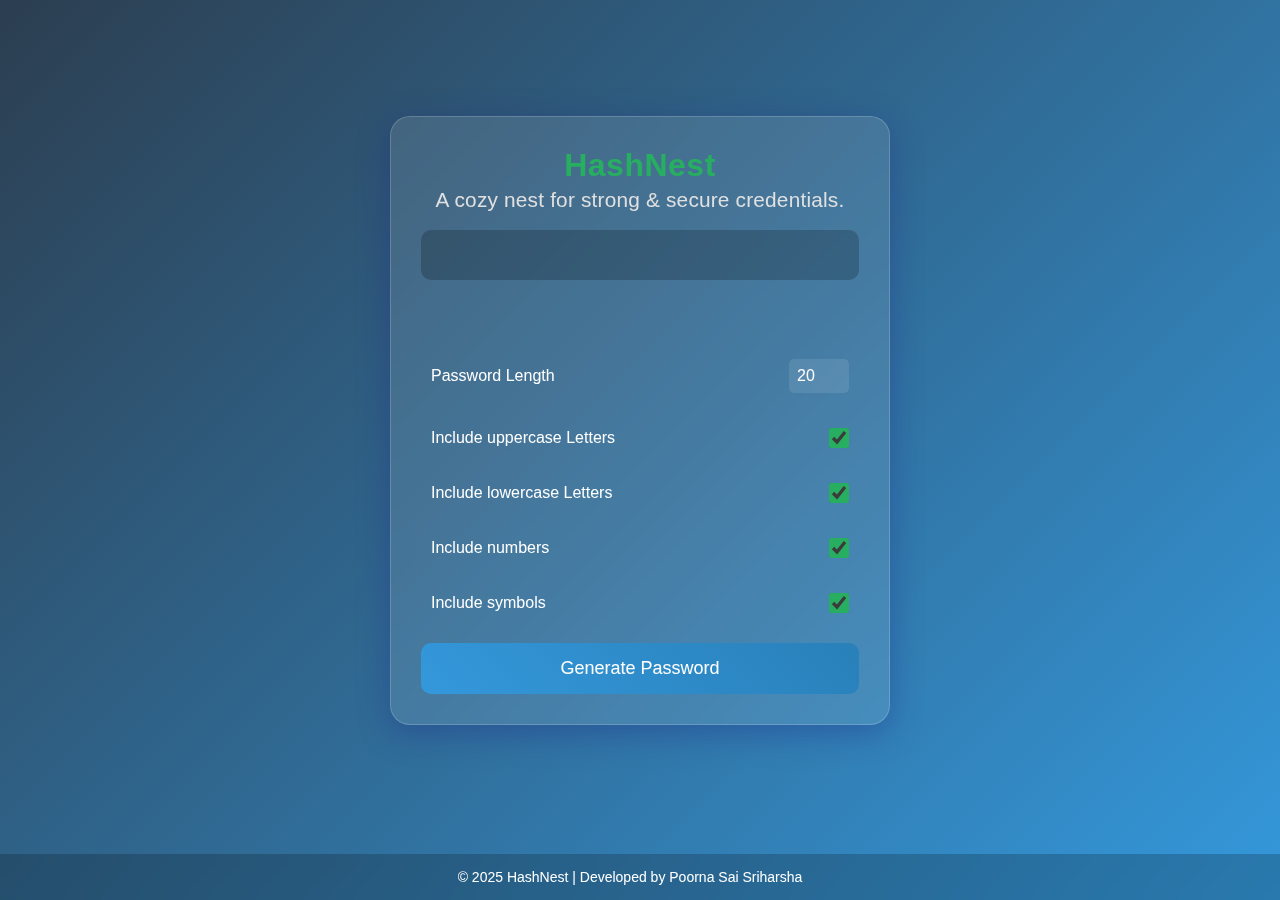
<file: index.html>
<!DOCTYPE html>
<html lang="en">
<head>
  <meta charset="UTF-8" />
  <meta name="viewport" content="width=device-width, initial-scale=1.0, maximum-scale=1.0, user-scalable=no" />
  <title>HashNest</title>
  <link rel="stylesheet" href="https://cdnjs.cloudflare.com/ajax/libs/font-awesome/5.14.0/css/all.min.css" integrity="sha512-1PKOgIY59xJ8Co8+NE6FZ+LOAZKjy+KY8iq0G4B3CyeY6wYHN3yt9PW0XpSriVlkMXe40PTKnXrLnZ9+fkDaog==" crossorigin="anonymous" />
  <link rel="stylesheet" href="styles.css" />
</head>
<body>
  <div class="container">
    <div class="heading-block">
      <div class="main-title">HashNest</div>
      <div class="subtitle">A cozy nest for strong &amp; secure credentials.</div>
    </div>
    <div class="result-container">
      <span id="result"></span>
      <button class="btn" id="clipboard">
        <i class="far fa-clipboard" id="clipboard-icon"></i>
      </button>
    </div>
    <div id="feedback">New password generated!</div>
    <div class="settings">
      <div class="setting">
        <label>Password Length</label>
        <input type="number" id="length" min="4" max="30" value="20">
      </div>
      <div class="setting">
        <label>Include uppercase Letters</label>
        <input type="checkbox" id="uppercase" checked>
      </div>
      <div class="setting">
        <label>Include lowercase Letters</label>
        <input type="checkbox" id="lowercase" checked>
      </div>
      <div class="setting">
        <label>Include numbers</label>
        <input type="checkbox" id="numbers" checked>
      </div>
      <div class="setting">
        <label>Include symbols</label>
        <input type="checkbox" id="symbols" checked>
      </div>
    </div>
    <button class="btn btn-large" id="generate">Generate Password</button>
  </div>
  <div class="footer">
    <span>&copy; 2025 HashNest | Developed by Poorna Sai Sriharsha
      <a href="https://www.linkedin.com/in/poorna-sai-sriharsha-perina/" target="_blank" title="LinkedIn">
        <i class="fab fa-linkedin" style="color: #0A66C2;"></i>
      </a>
      <a href="https://github.com/Poorna-Sai-Sriharsha" target="_blank" title="GitHub">
        <i class="fab fa-github" style="color: #181717;"></i>
      </a>
    </span>
  </div>
  <script src="script.js"></script>
</body>
</html>
</file>
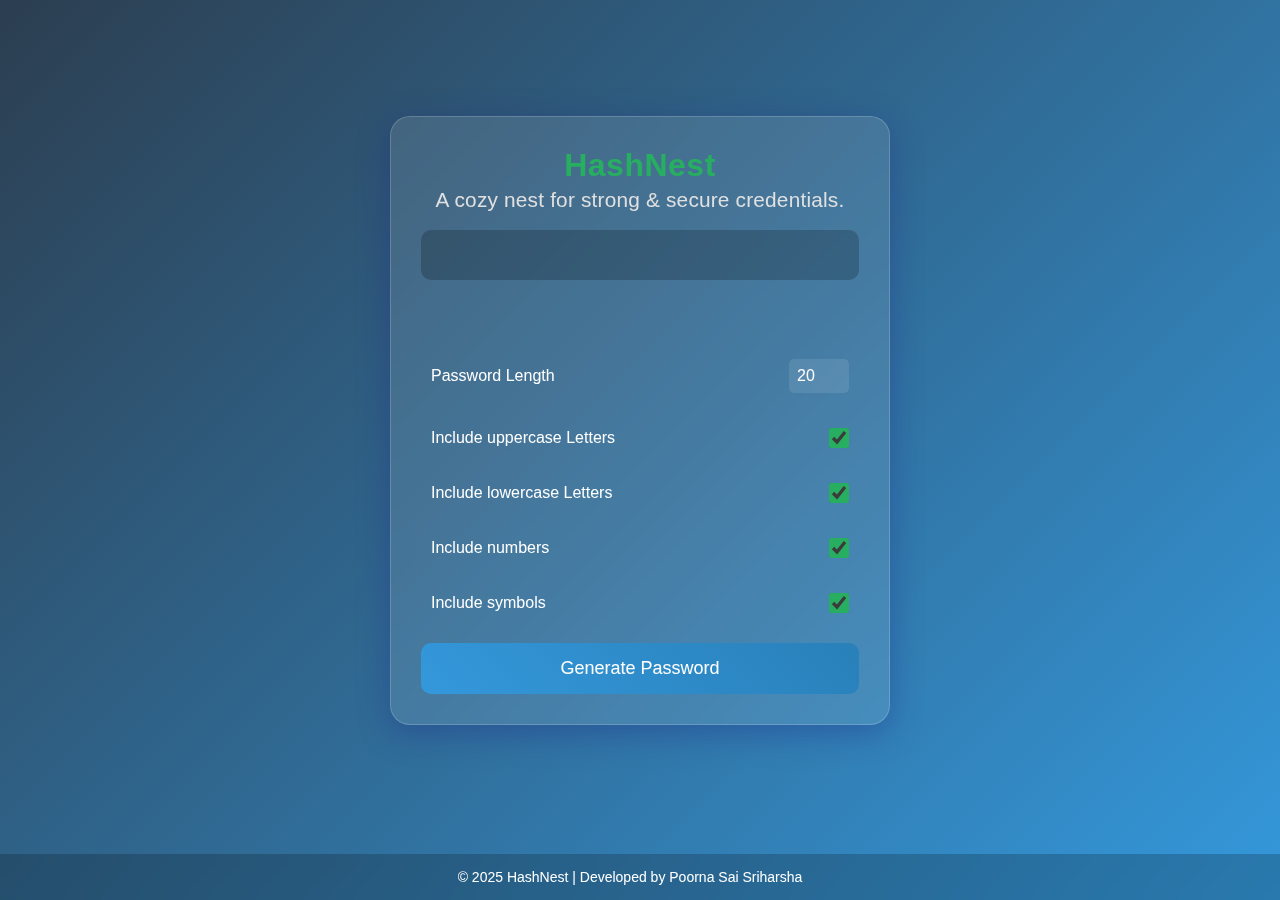
<file: HashNest.html>
<!DOCTYPE html>
<html lang="en">
<head>
  <meta charset="UTF-8" />
  <!-- Mobile viewport settings to prevent zooming -->
  <meta name="viewport" content="width=device-width, initial-scale=1.0, maximum-scale=1.0, user-scalable=no" />
  <title>HashNest</title>
  <!-- Font Awesome for icons -->
  <link rel="stylesheet" href="https://cdnjs.cloudflare.com/ajax/libs/font-awesome/5.14.0/css/all.min.css"integrity="sha512-1PKOgIY59xJ8Co8+NE6FZ+LOAZKjy+KY8iq0G4B3CyeY6wYHN3yt9PW0XpSriVlkMXe40PTKnXrLnZ9+fkDaog=="crossorigin="anonymous" />
  <style>
    /* Import Google Fonts */
    @import url('https://fonts.googleapis.com/css2?family=Poppins:wght@400;500;600&display=swap');
    /* Reset default styles */
    * {
      box-sizing: border-box;
      margin: 0;
      padding: 0;
    }
    /* Main body styling */
    body {
      background: linear-gradient(135deg, #2c3e50 0%, #3498db 100%);
      color: #fff;
      font-family: 'Roboto', sans-serif;
      display: flex;
      flex-direction: column;
      align-items: center;
      justify-content: center;
      height: 100vh;
      overflow: hidden;
      margin: 0;
      padding: 10px;
    }
    /* Heading styles (custom block for app title and subtitle) */
    .heading-block {
      text-align: center;
      margin-bottom: 18px;
      font-family: 'Roboto', sans-serif;
    }
    .main-title {
      font-size: 2.0rem;
      font-weight: bold;
      color: #27ae60;
      margin-bottom: 4px;
      letter-spacing: 0.5px;
    }
    .subtitle {
      font-size: 1.3rem;
      color: #e0e0e0;
      font-weight: 400;
      letter-spacing: 0.2px;
    }
    /* Main container styling */
    .container {
      background: rgba(255, 255, 255, 0.1);
      backdrop-filter: blur(10px);
      border-radius: 20px;
      box-shadow: 0 8px 32px 0 rgba(31, 38, 135, 0.37);
      border: 1px solid rgba(255, 255, 255, 0.18);
      padding: 30px;
      width: 500px;
      max-width: 100%;
      margin-bottom: 60px;
    }
    /* Result container styling */
    .result-container {
      background: rgba(0, 0, 0, 0.2);
      border-radius: 10px;
      display: flex;
      justify-content: flex-start;
      align-items: center;
      position: relative;
      font-size: 17px;
      letter-spacing: 1px;
      padding: 12px 10px;
      height: 50px;
      width: 100%;
      margin-bottom: 20px;
    }
    /* Password result text styling */
    .result-container #result {
      word-wrap: break-word;
      max-width: calc(100% - 50px);
      padding-right: 10px;
    }
    /* Copy button styling */
    .result-container .btn {
      position: absolute;
      top: 50%;
      right: 5px;
      transform: translateY(-50%);
      width: 40px;
      height: 40px;
      font-size: 20px;
      background: transparent;
      border: none;
      color: #fff;
      cursor: pointer;
      display: flex;
      align-items: center;
      justify-content: center;
    }
    /* General button styling */
    .btn {
      border: none;
      background: linear-gradient(45deg, #3498db, #2980b9);
      color: #fff;
      font-size: 16px;
      padding: 12px 20px;
      cursor: pointer;
      border-radius: 10px;
      font-weight: 500;
    }
    /* Button hover effect */
    .btn:hover {
      background: linear-gradient(45deg, #1e8449, #27ae60);
    }
    /* Large button styling */
    .btn-large {
      display: block;
      width: 100%;
      margin-top: 20px;
      padding: 15px;
      font-size: 18px;
    }
    /* Settings container styling */
    .setting {
      display: flex;
      justify-content: space-between;
      align-items: center;
      margin: 15px 0;
      padding: 10px;
      border-radius: 8px;
    }
    /* Settings hover effect */
    .setting:hover {
      background: rgba(255, 255, 255, 0.1);
    }
    /* Settings label styling */
    .setting label {
      font-size: 16px;
      font-weight: 500;
    }
    /* Number input styling */
    .setting input[type="number"] {
      width: 60px;
      padding: 8px;
      border: none;
      border-radius: 5px;
      background: rgba(255, 255, 255, 0.1);
      color: #fff;
      font-size: 16px;
    }
    /* Number input focus state */
    .setting input[type="number"]:focus {
      outline: none;
      background: rgba(255, 255, 255, 0.2);
    }
    /* Checkbox styling */
    .setting input[type="checkbox"] {
      width: 20px;
      height: 20px;
      cursor: pointer;
      accent-color: #27ae60;
    }
    /* Feedback message styling */
    #feedback {
      text-align: center;
      margin: 10px 0;
      font-size: 16px;
      color: #27ae60;
      visibility: hidden;
      padding: 8px;
      border-radius: 5px;
      background: rgba(255, 255, 255, 0.1);
    }
    /* Responsive design for mobile devices */
    @media (max-width: 480px) {
      .container {
        width: 95%;
        padding: 20px;
      }
      h2 {
        font-size: 1.5rem;
      }
      .setting {
        display: flex;
        justify-content: space-between;
        align-items: center;
        margin: 15px 0;
      }
    }
    /* Footer styling */
    .footer {
      position: fixed;
      bottom: 0;
      left: 0;
      width: 100%;
      background: rgba(0, 0, 0, 0.2);
      backdrop-filter: blur(10px);
      padding: 15px 0;
      text-align: center;
      font-size: 14px;
    }
    .footer span {
      display: inline-flex;
      align-items: center;
      gap: 10px;
    }
    .footer i {
      font-size: 20px;
    }
  </style>
</head>
<body>
  <div class="container">
    <!-- App Heading -->
    <div class="heading-block">
      <div class="main-title">HashNest</div>
      <div class="subtitle">A cozy nest for strong &amp; secure credentials.</div>
    </div>
    <!-- Password display container -->
    <div class="result-container">
      <span id="result"></span>
      <button class="btn" id="clipboard">
        <i class="far fa-clipboard" id="clipboard-icon"></i>
      </button>
    </div>
    <!-- Feedback message container -->
    <div id="feedback">New password generated!</div>
    <!-- Password settings -->
    <div class="settings">
      <div class="setting">
        <label>Password Length</label>
        <input type="number" id="length" min="4" max="30" value="20">
      </div>
      <div class="setting">
        <label>Include uppercase Letters</label>
        <input type="checkbox" id="uppercase" checked>
      </div>
      <div class="setting">
        <label>Include lowercase Letters</label>
        <input type="checkbox" id="lowercase" checked>
      </div>
      <div class="setting">
        <label>Include numbers</label>
        <input type="checkbox" id="numbers" checked>
      </div>
      <div class="setting">
        <label>Include symbols</label>
        <input type="checkbox" id="symbols" checked>
      </div>
    </div>
    <!-- Generate password button -->
    <button class="btn btn-large" id="generate">Generate Password</button>
  </div>
  <!-- Footer with social links -->
  <div class="footer">
    <span>&copy; 2025 HashNest | Developed by Poorna Sai Sriharsha
      <a href="https://www.linkedin.com/in/poorna-sai-sriharsha-perina/" target="_blank" title="LinkedIn">
        <i class="fab fa-linkedin" style="color: #0A66C2;"></i>
      </a>
      <a href="https://github.com/Poorna-Sai-Sriharsha" target="_blank" title="GitHub">
        <i class="fab fa-github" style="color: #181717;"></i>
      </a>
    </span>
  </div>
  <script>
    // DOM Elements
    const resultEl = document.getElementById('result');
    const lengthEl = document.getElementById('length');
    const uppercaseEl = document.getElementById('uppercase');
    const lowercaseEl = document.getElementById('lowercase');
    const numbersEl = document.getElementById('numbers');
    const symbolsEl = document.getElementById('symbols');
    const generateEl = document.getElementById('generate');
    const clipboardEl = document.getElementById('clipboard');
    const clipboardIcon = document.getElementById('clipboard-icon');
    const feedbackEl = document.getElementById('feedback');
    // Random character generator functions
    const randomfunc = {
      lower: getRandomLower,
      upper: getRandomUpper,
      number: getRandomNumber,
      symbol: getRandomSymbol
    };
    // Generate random lowercase letter
    function getRandomLower() {return String.fromCharCode(Math.floor(Math.random() * 26) + 97);}
    // Generate random uppercase letter
    function getRandomUpper() {return String.fromCharCode(Math.floor(Math.random() * 26) + 65);}
    // Generate random number
    function getRandomNumber() {return String.fromCharCode(Math.floor(Math.random() * 10) + 48);}
    // Generate random symbol
    function getRandomSymbol() {const symbols = '!@#$%^&*(){}[]=<>/,.';return symbols[Math.floor(Math.random() * symbols.length)];}
    // Generate password button click handler
    generateEl.addEventListener('click', () => {
      const length = +lengthEl.value;
      // Validate password length
      if (length < 4) {
        alert('Password length must be at least 4 characters!');
        lengthEl.value = 4;
        return;
      }
      if (length > 30) {
        alert('Password length cannot exceed 30 characters!');
        lengthEl.value = 30;
        return;
      }
      const hasLower = lowercaseEl.checked;
      const hasUpper = uppercaseEl.checked;
      const hasNumber = numbersEl.checked;
      const hasSymbol = symbolsEl.checked;
      // Generate password and display
      const password = generatePassword(hasLower, hasUpper, hasNumber, hasSymbol, length);
      resultEl.innerText = password;
      // Show feedback message
      feedbackEl.style.visibility = 'visible';
      setTimeout(() => feedbackEl.style.visibility = 'hidden', 1500);
    });
    // Password generation logic
    function generatePassword(lower, upper, number, symbol, length) {
      let generatedPassword = '';
      const typesCount = lower + upper + number + symbol;
      // Array of enabled character types
      const typesArr = [{ lower }, { upper }, { number }, { symbol }].filter(item => Object.values(item)[0]);
      if (typesCount === 0) return '';
      // Ensure at least one character from each selected type
      typesArr.forEach(type => {
        const funcName = Object.keys(type)[0];
        generatedPassword += randomfunc[funcName]();
      });
      // Fill the rest of the password
      for (let i = typesArr.length; i < length; i++) {
        const funcName = Object.keys(typesArr[Math.floor(Math.random() * typesArr.length)])[0];
        generatedPassword += randomfunc[funcName]();
      }
      // Shuffle the password for randomness
      return generatedPassword.split('').sort(() => Math.random() - 0.5).join('');
    }
    // Copy to clipboard functionality
    clipboardEl.addEventListener('click', async () => {
      const password = resultEl.innerText;
      if (!password) return;
      try {
        await navigator.clipboard.writeText(password);
        // Update clipboard icon to checkmark
        clipboardIcon.classList.remove('fa-clipboard');
        clipboardIcon.classList.add('fa-check');
        // Reset icon after 1.5 seconds
        setTimeout(() => {
          clipboardIcon.classList.remove('fa-check');
          clipboardIcon.classList.add('fa-clipboard');
        }, 1500);
      } catch (err) {
        alert('Failed to copy to clipboard');
      }
    });
  </script>
</body>
</html>
</file>
<file: styles.css>
@import url('https://fonts.googleapis.com/css2?family=Poppins:wght@400;500;600&display=swap');

* {
  box-sizing: border-box;
  margin: 0;
  padding: 0;
}

body {
  background: linear-gradient(135deg, #2c3e50 0%, #3498db 100%);
  color: #fff;
  font-family: 'Roboto', sans-serif;
  display: flex;
  flex-direction: column;
  align-items: center;
  justify-content: center;
  height: 100vh;
  overflow: hidden;
  margin: 0;
  padding: 10px;
}

.heading-block {
  text-align: center;
  margin-bottom: 18px;
  font-family: 'Roboto', sans-serif;
}

.main-title {
  font-size: 2.0rem;
  font-weight: bold;
  color: #27ae60;
  margin-bottom: 4px;
  letter-spacing: 0.5px;
}

.subtitle {
  font-size: 1.3rem;
  color: #e0e0e0;
  font-weight: 400;
  letter-spacing: 0.2px;
}

.container {
  background: rgba(255, 255, 255, 0.1);
  backdrop-filter: blur(10px);
  border-radius: 20px;
  box-shadow: 0 8px 32px 0 rgba(31, 38, 135, 0.37);
  border: 1px solid rgba(255, 255, 255, 0.18);
  padding: 30px;
  width: 500px;
  max-width: 100%;
  margin-bottom: 60px;
}

.result-container {
  background: rgba(0, 0, 0, 0.2);
  border-radius: 10px;
  display: flex;
  justify-content: flex-start;
  align-items: center;
  position: relative;
  font-size: 17px;
  letter-spacing: 1px;
  padding: 12px 10px;
  height: 50px;
  width: 100%;
  margin-bottom: 20px;
}

.result-container #result {
  word-wrap: break-word;
  max-width: calc(100% - 50px);
  padding-right: 10px;
}

.result-container .btn {
  position: absolute;
  top: 50%;
  right: 5px;
  transform: translateY(-50%);
  width: 40px;
  height: 40px;
  font-size: 20px;
  background: transparent;
  border: none;
  color: #fff;
  cursor: pointer;
  display: flex;
  align-items: center;
  justify-content: center;
}

.btn {
  border: none;
  background: linear-gradient(45deg, #3498db, #2980b9);
  color: #fff;
  font-size: 16px;
  padding: 12px 20px;
  cursor: pointer;
  border-radius: 10px;
  font-weight: 500;
}

.btn:hover {
  background: linear-gradient(45deg, #1e8449, #27ae60);
}

.btn-large {
  display: block;
  width: 100%;
  margin-top: 20px;
  padding: 15px;
  font-size: 18px;
}

.setting {
  display: flex;
  justify-content: space-between;
  align-items: center;
  margin: 15px 0;
  padding: 10px;
  border-radius: 8px;
}

.setting:hover {
  background: rgba(255, 255, 255, 0.1);
}

.setting label {
  font-size: 16px;
  font-weight: 500;
}

.setting input[type="number"] {
  width: 60px;
  padding: 8px;
  border: none;
  border-radius: 5px;
  background: rgba(255, 255, 255, 0.1);
  color: #fff;
  font-size: 16px;
}

.setting input[type="number"]:focus {
  outline: none;
  background: rgba(255, 255, 255, 0.2);
}

.setting input[type="checkbox"] {
  width: 20px;
  height: 20px;
  cursor: pointer;
  accent-color: #27ae60;
}

#feedback {
  text-align: center;
  margin: 10px 0;
  font-size: 16px;
  color: #27ae60;
  visibility: hidden;
  padding: 8px;
  border-radius: 5px;
  background: rgba(255, 255, 255, 0.1);
}

@media (max-width: 480px) {
  .container {
    width: 95%;
    padding: 20px;
  }
  h2 {
    font-size: 1.5rem;
  }
}

.footer {
  position: fixed;
  bottom: 0;
  left: 0;
  width: 100%;
  background: rgba(0, 0, 0, 0.2);
  backdrop-filter: blur(10px);
  padding: 15px 0;
  text-align: center;
  font-size: 14px;
}

.footer span {
  display: inline-flex;
  align-items: center;
  gap: 10px;
}

.footer i {
  font-size: 20px;
}
</file>
